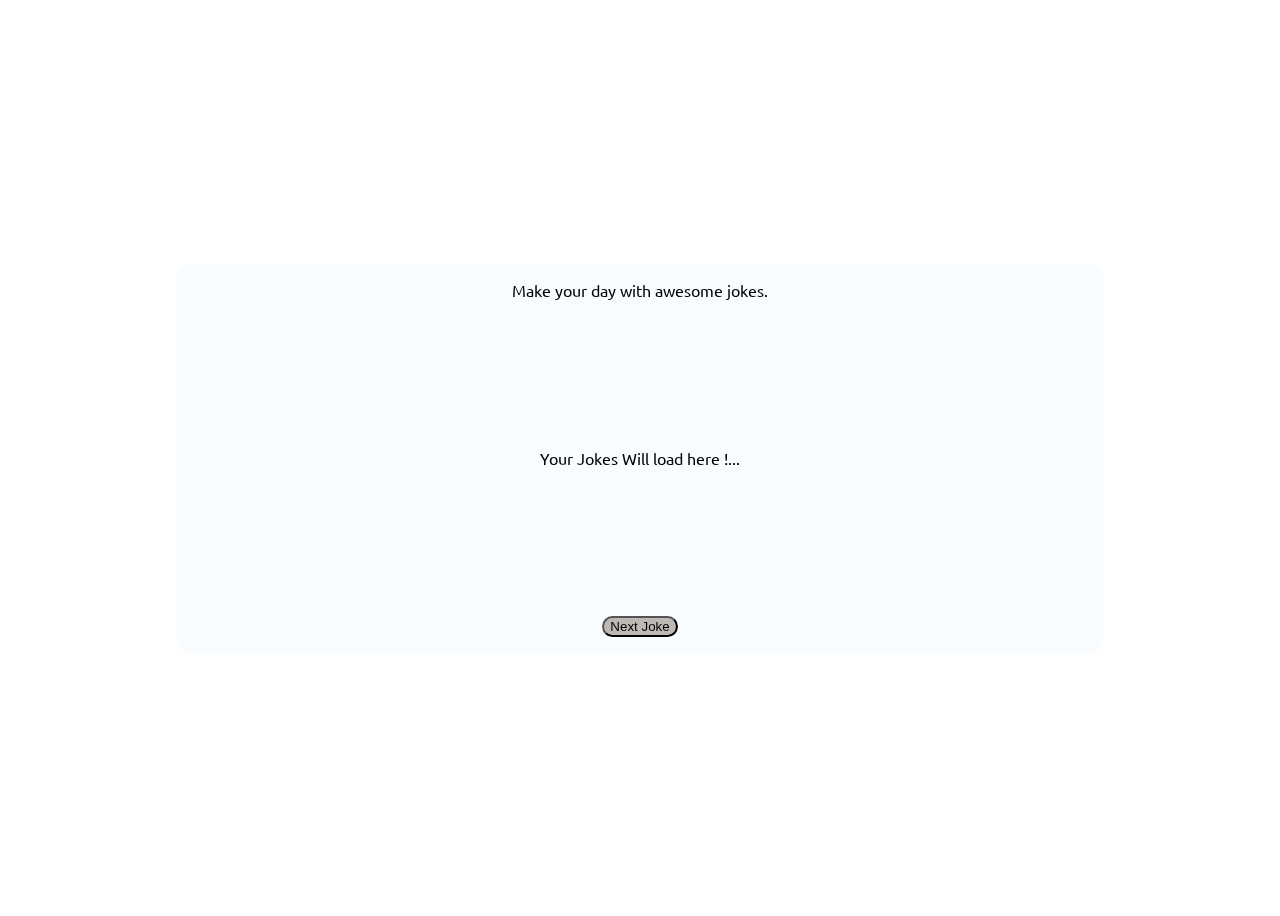
<file: project 2/index.html>
<!DOCTYPE html>
<html>

<head>
    <meta charset="UTF-8">
    <meta http-equiv="X-UA-Compatible" content="IE-edge">
    <meta name="viewport" content="width=device-width, initial-scale=1.0">
    <link rel="stylesheet" href="index.css">
    <title>
        Random Jokes
    </title>
</head>

<body>


    <div class="joke-container">

        <header> Make your day with awesome jokes.</header>

        <div id="jokes"> Your Jokes Will load here !...</div>

        <button id="next">Next Joke</button>
    </div>



    <script src="index.js"></script>


</body>

</html>
</file>
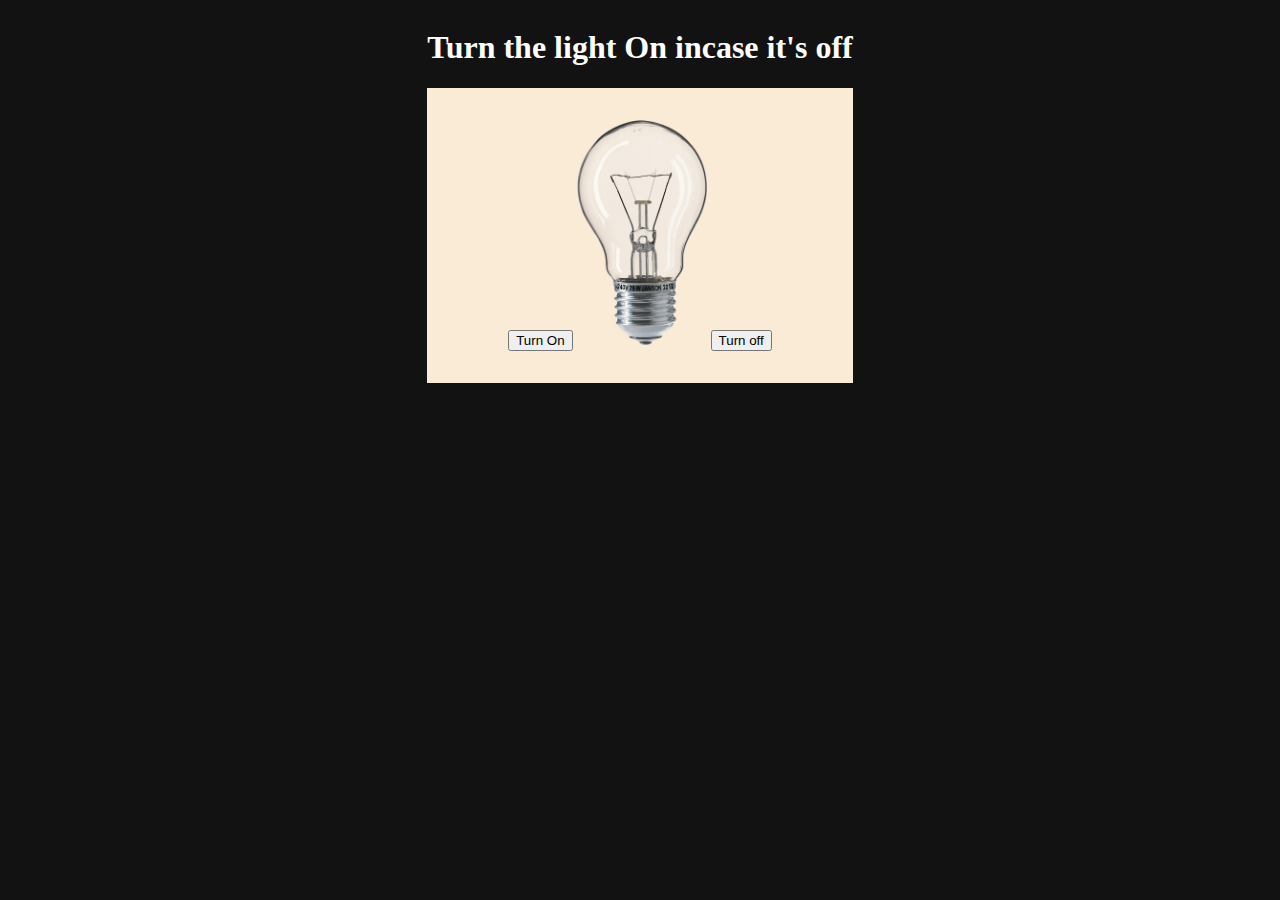
<file: project 3/index.html>
<!DOCTYPE html>
<html lang="en">

<head>
    <meta charset="UTF-8">
    <meta http-equiv="X-UA-Compatible" content="IE=edge">
    <meta name="viewport" content="width=device-width, initial-scale=1.0">
    <title>on/off Blub</title>
    <link rel="stylesheet" href="index.css">
</head>

<body>
    <h1> Turn the light On incase it's off </h1>
    <div>
        <button onclick="document.getElementById('light').src= 'bulbOn.png' ">Turn On </button>

        <img id="light" src="bulbOff.png" alt="turned off bulb">

        <button onclick="document.getElementById('light').src='bulbOff.png' ">Turn off </button>
    </div>


</body>

</html>
</file>
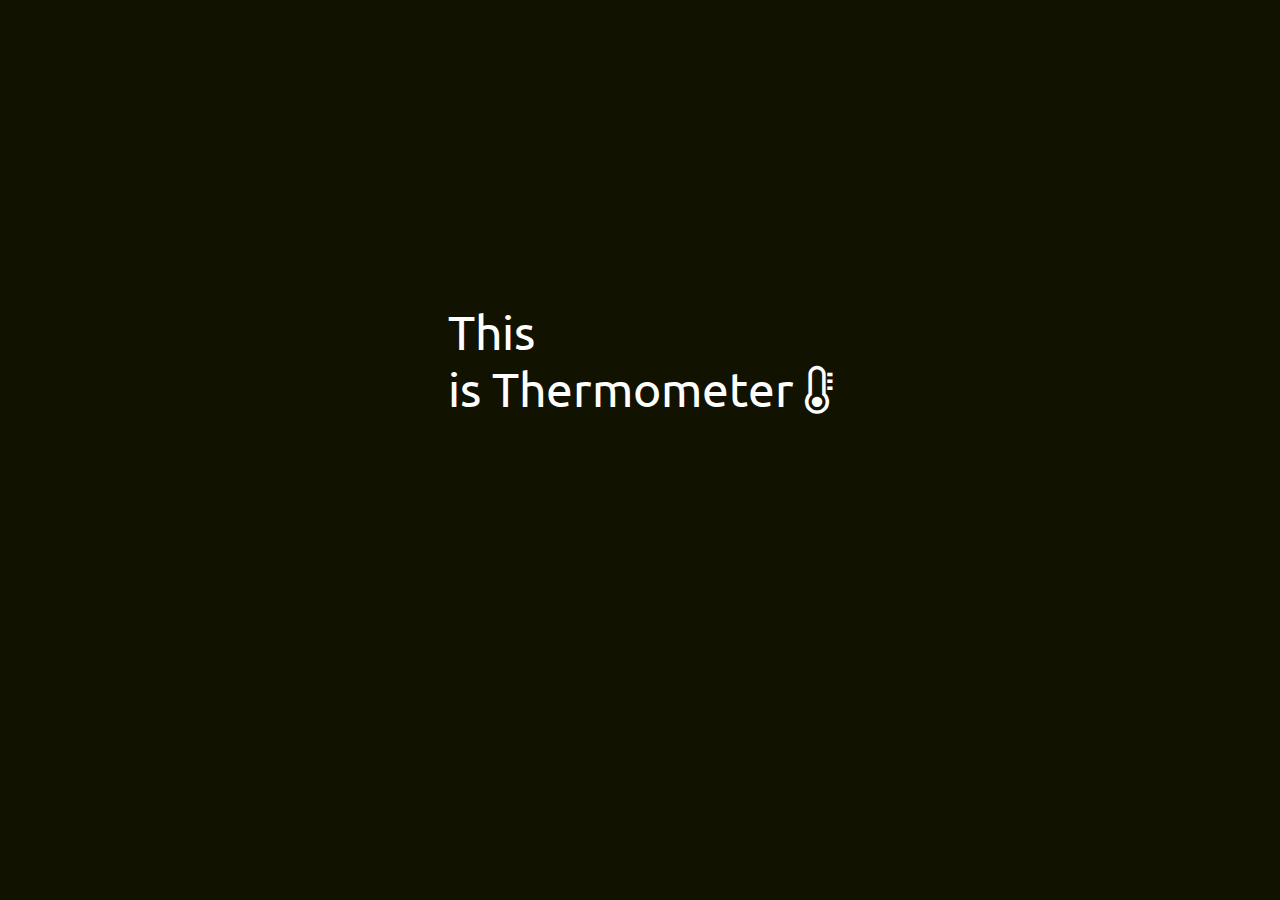
<file: project 4/index.html>
<!DOCTYPE html>
<html lang="en">

<head>
    <meta charset="UTF-8">
    <meta http-equiv="X-UA-Compatible" content="IE=edge">
    <meta name="viewport" content="width=device-width, initial-scale=1.0">
    <link rel="stylesheet" href="index.css">
    <link rel="stylesheet" href="https://cdnjs.cloudflare.com/ajax/libs/font-awesome/4.7.0/css/font-awesome.min.css">
    <title>Animated Icon</title>

</head>
<div>
    <header>
        This <br> is Thermometer
        <span id="temp" class="fa"> </span>
    </header>
</div>
<script src="index.js"></script>

<body>

</body>

</html>
</file>
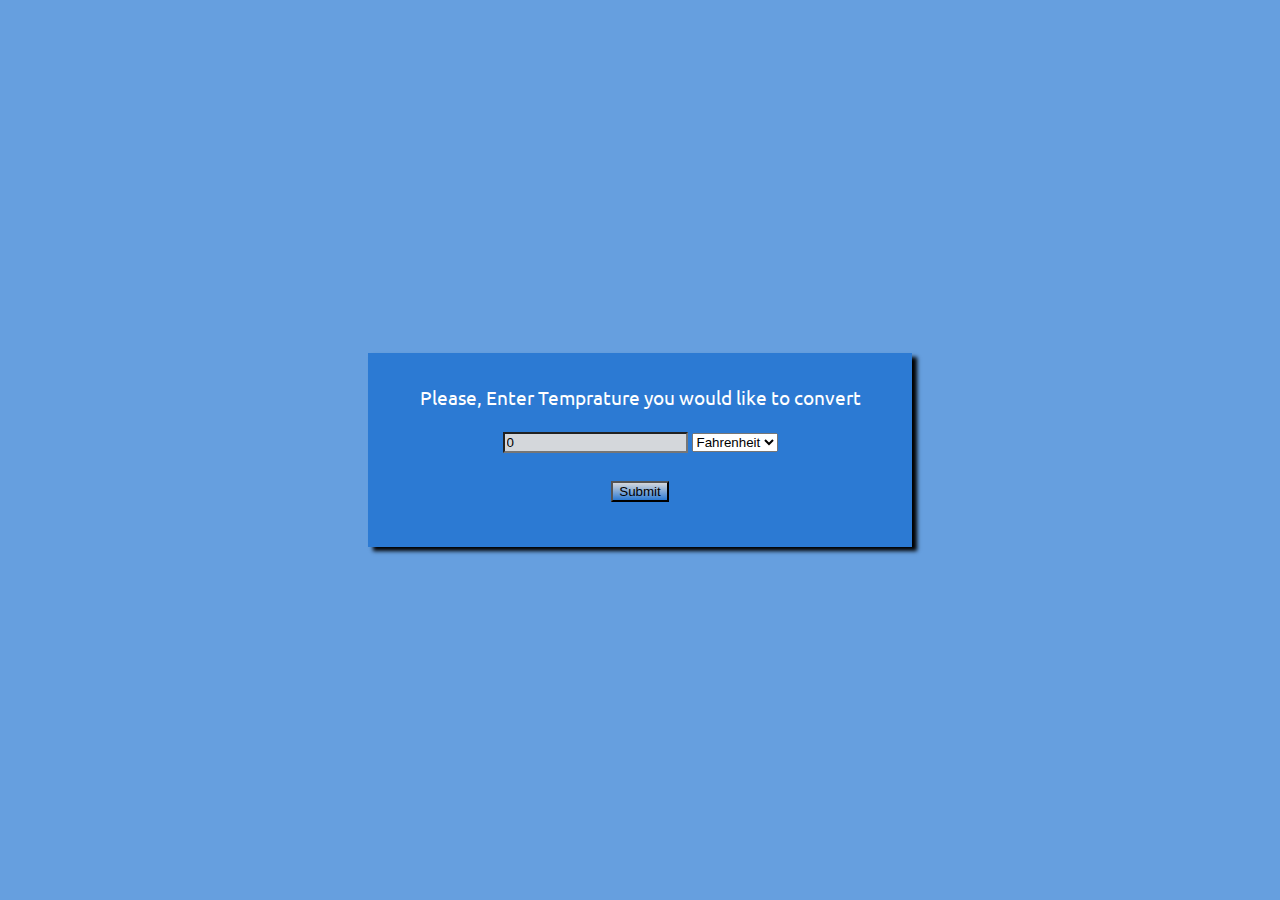
<file: project 5/index.html>
<!DOCTYPE html>
<html lang="en">

<head>
    <meta charset="UTF-8">
    <meta http-equiv="X-UA-Compatible" content="IE=edge">
    <meta name="viewport" content="width=device-width, initial-scale=1.0">
    <link rel="stylesheet" href="index.css">
    <title>Temp Changer</title>
</head>

<body>


    <form id="calcForm" onsubmit="calc(); return false">

        <label> Please, Enter Temprature you would like to convert </label>
        </br>
        </br>
        <input type="number" id="input" value='0'>

        <select id="option">
            <option>  Fahrenheit </option>
            <option> Celcius </option>
        </select>
        <br/>
        <input type="submit" id="resultBtn">
        <br>
        <span id="result">   </span>
    </form>


    <script src="index.js "></script>
</body>

</html>
</file>
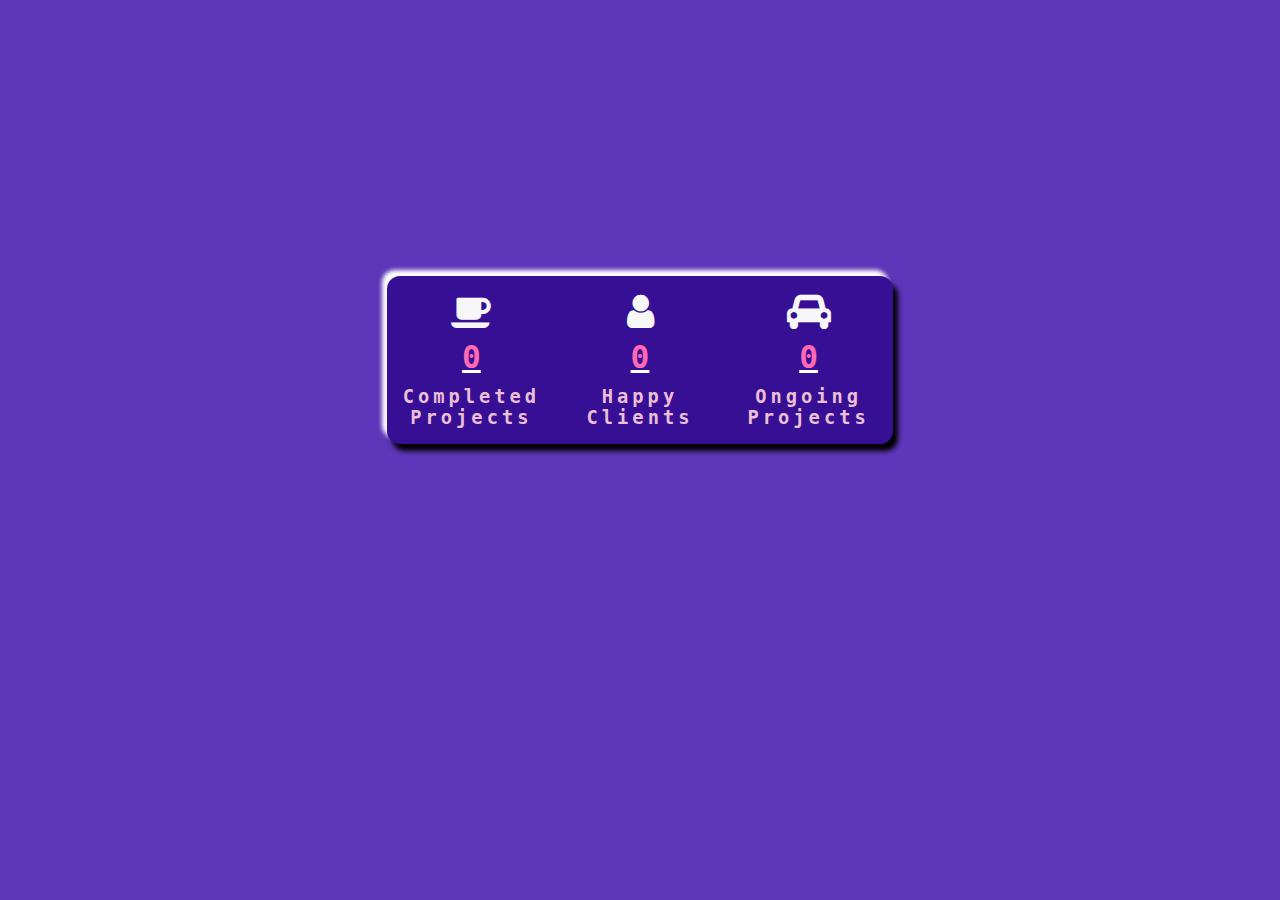
<file: Project 6/index.html>
<!DOCTYPE html>
<html lang="en">

<head>
    <meta charset="UTF-8">
    <meta http-equiv="X-UA-Compatible" content="IE=edge">
    <meta name="viewport" content="width=device-width, initial-scale=1.0">
    <link rel="stylesheet" href="index.css">
    <link rel="stylesheet" href="https://cdnjs.cloudflare.com/ajax/libs/font-awesome/4.7.0/css/font-awesome.min.css">
    <title>Auto Counter</title>
</head>

<body>

    <div id="wrapper">
        <div id="container">
            <div>
                <i class="fa fa-coffee fa-2x"></i>
                <div data-target="4000" class="counter"></div>
                <span>Completed <br> Projects</span>

            </div>

            <div>
                <i class="fa fa-user fa-2x"></i>
                <div data-target="1500" class="counter"></div>
                <span>Happy <br> Clients</span>
            </div>

            <div>
                <i class="fa fa-car fa-2x"></i>
                <div data-target="500" class="counter"></div>
                <span>Ongoing <br> Projects</span>

            </div>
        </div>

        <script src="index.js"></script>
</body>

</html>
</file>
<file: project 2/index.css>
@import url('https://fonts.googleapis.com/css2?family=Ubuntu:ital,wght@0,300;0,500;1,400;1,500&display=swap');
body {
    font-family: 'Ubuntu', sans-serif;
    background: url(https://images.unsplash.com/photo-1544306094-e2dcf9479da3) no-repeat;
    height: 100vh;
    display: grid;
    align-items: center;
    justify-content: center;
}

.joke-container {
    backdrop-filter: blur(5px);
    padding: 1em;
    border-radius: 15px;
    width: 70vw;
    background-color: rgba(240, 248, 255, 0.384);
    display: grid;
    grid-template-rows: 8fr 8fr 1fr;
    justify-content: center;
}

.joke-container:hover {
    background-color: rgba(0, 255, 255, 0.349);
}

button {
    background-color: rgb(189, 185, 179);
    justify-self: center;
    transition: 2s all;
    border-radius: 12px;
}

button:hover {
    background-color: red;
    color: white;
}

header,
div>#jokes {
    text-align: center;
}
</file>
<file: project 3/index.css>
body {
    background-color: #121212;
    display: grid;
    justify-content: center;
    text-align: center;
    align-items: center;
    color: white;
}

div {
    padding: 2em;
    background-color: antiquewhite;
    animation: changer 3s infinite;
}

img {
    width: 130px;
}

@keyframes changer {
    0% {
        background-color: antiquewhite;
    }
    50% {
        background-color: aquamarine;
    }
    100% {}
}
</file>
<file: project 4/index.css>
@import url('https://fonts.googleapis.com/css2?family=Ubuntu:ital,wght@0,300;0,500;1,400;1,500&display=swap');
body {
    margin: 0;
    color: white;
    background-color: #121200;
    font-family: 'Ubuntu', sans-serif;
}

div {
    display: grid;
    align-items: center;
    justify-content: center;
    height: 80vh;
    font-size: 3em;
}
</file>
<file: project 5/index.css>
@import url('https://fonts.googleapis.com/css2?family=Ubuntu:ital,wght@0,300;0,500;1,400;1,500&display=swap');
body {
    font-family: 'Ubuntu', sans-serif;
    margin: 0;
    backdrop-filter: blur(5);
    background-color: rgba(44, 122, 211, 0.726);
    height: 100vh;
    display: grid;
    place-items: center;
}

form {
    position: relative;
    background-color: rgba(44, 122, 211, 1);
    padding: 2em;
    text-align: center;
    box-shadow: 5px 4px 4px black;
}

label {
    color: white;
    margin: 1em;
    font-size: larger;
}

select {
    margin-bottom: 2em;
}

input {
    background-color: rgb(212, 215, 219);
    margin-bottom: 1em;
}

span {
    border-top: 1px solid black;
    width: 4em;
    color: white
}

#resultBtn {
    background: linear-gradient(rgb(212, 215, 219), rgba(44, 122, 211, 0.726));
}
</file>
<file: Project 6/index.css>
body {
    font-family: monospace;
    margin: 0;
    background-color: rgb(93, 54, 185);
    display: grid;
    place-items: center;
    height: 80vh;
}

#container {
    display: grid;
    grid-template-columns: repeat(3, 1fr);
    grid-gap: 2em;
    text-align: center;
    font-weight: bolder;
    font-size: larger;
    background-color: rgb(55, 15, 148);
    padding: 1em;
}

#container {
    box-shadow: 5px 7px 5px black, -5px -6px 4px white;
    border-radius: 13px;
}

#container>div {
    box-sizing: border-box;
    display: grid;
    grid-template-rows: repeat(3, 2fr);
    flex-wrap: nowrap;
    grid-gap: 5px;
}

#container>div>i {
    color: rgb(247, 247, 247);
}

span {
    font-size: larger;
    letter-spacing: 4px;
    color: rgb(235, 191, 213);
}

div .counter {
    font-size: 2em;
    color: hotpink;
    text-decoration: underline white;
}
</file>
